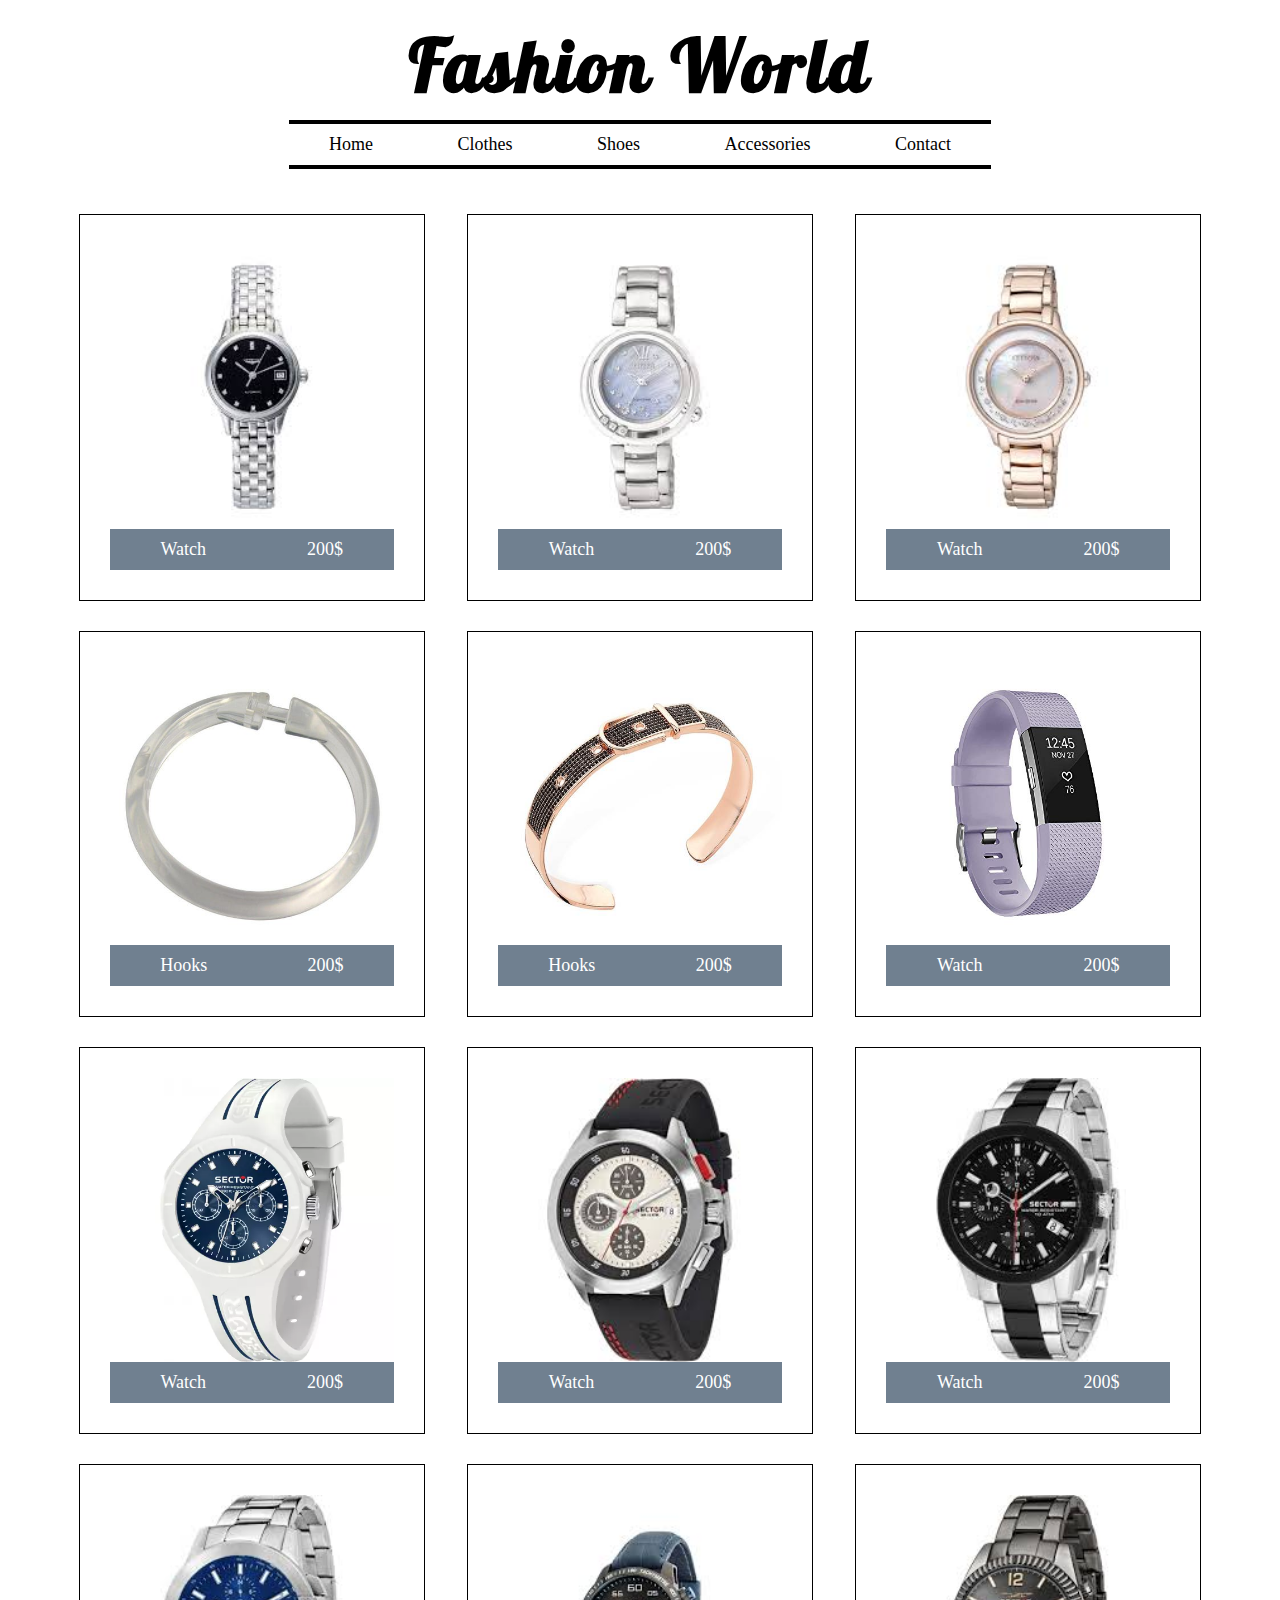
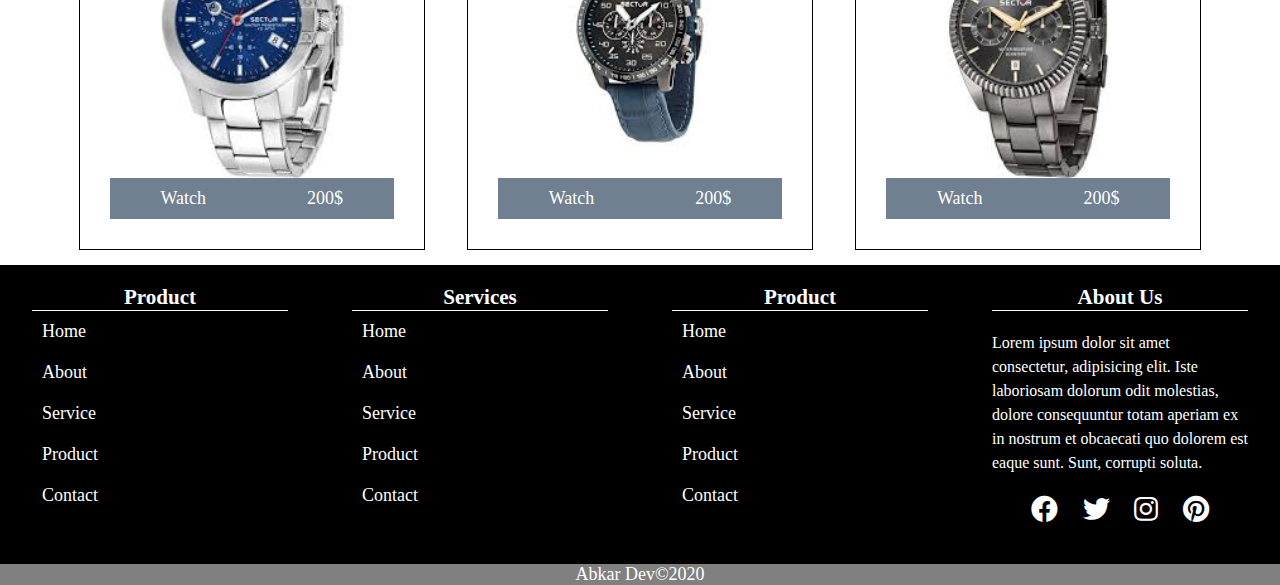
<file: accessories.html>
<!DOCTYPE html>
<html lang="en">

<head>
    <meta charset="UTF-8">
    <meta name="viewport" content="width=device-width, initial-scale=1.0">
    <title>Fasion World</title>
    <link rel="stylesheet" href="css/page.css">
    <link rel="stylesheet" href="https://cdnjs.cloudflare.com/ajax/libs/font-awesome/5.13.1/css/all.min.css">
    <script src="https://code.jquery.com/jquery-3.5.1.js"></script>
    <script>
        $(document).ready(function() {
            $('.burger').click(function() {
                $('.nav-menu').toggleClass("show");
            })
        })
    </script>
</head>

<body>

    <section id="home">
        <header>
            <!---
            <nav class="top-nav">
                <div class="social-media">
                    <div class="social-icon">
                        <i class="fab fa-facebook"></i>
                        <i class="fab fa-facebook"></i>
                        <i class="fab fa-facebook"></i>
                        <i class="fab fa-facebook"></i>
                    </div>
                </div>
            </nav>
        -->
            <nav class="bottom-nav">
                <div class="logo">
                    <h1>Fashion World</h1>
                </div>
                <ul class="nav-menu">
                    <li class="nav-link"><a href="index.html">Home</a></li>
                    <li class="nav-link"><a href="clothes.html">Clothes</a></li>
                    <li class="nav-link"><a href="shoes.html">Shoes</a></li>
                    <li class="nav-link"><a href="accessories.html">Accessories</a></li>
                    <li class="nav-link"><a href="contact.html">Contact</a></li>
                </ul>
                <div class="burger">
                    <div class="one"></div>
                    <div class="two"></div>
                    <div class="three"></div>
                </div>
            </nav>
        </header>
    </section>
    <sections id="women">
        <div class="women">
            <div class="product">
                <div class="product-img">
                    <img src="img/accessories/wwatch.jpg" alt="">
                    <div class="product-name">
                        <p class="name">Watch</p>
                        <p class="price">200$</p>
                    </div>
                </div>
            </div>
            <div class="product">
                <div class="product-img">
                    <img src="img/accessories/wwatch1.jpg" alt="">
                    <div class="product-name">
                        <p class="name">Watch</p>
                        <p class="price">200$</p>
                    </div>
                </div>
            </div>
            <div class="product">
                <div class="product-img">
                    <img src="img/accessories/wwatch2.jpg" alt="">
                    <div class="product-name">
                        <p class="name">Watch</p>
                        <p class="price">200$</p>
                    </div>
                </div>
            </div>
            <div class="product">
                <div class="product-img">
                    <img src="img/accessories/curtain hooks.jpg" alt="">
                    <div class="product-name">
                        <p class="name">Hooks</p>
                        <p class="price">200$</p>
                    </div>
                </div>
            </div>
            <div class="product">
                <div class="product-img">
                    <img src="img/accessories/j.jpg" alt="">
                    <div class="product-name">
                        <p class="name">Hooks</p>
                        <p class="price">200$</p>
                    </div>
                </div>
            </div>
            <div class="product">
                <div class="product-img">
                    <img src="img/accessories/j1.jpg" alt="">
                    <div class="product-name">
                        <p class="name">Watch</p>
                        <p class="price">200$</p>
                    </div>
                </div>
            </div>

        </div>
    </sections>
    <sections id="men">
        <div class="men">
            <div class="product">
                <div class="product-img">
                    <img src="img/accessories/watch.jpg" alt="">
                    <div class="product-name">
                        <p class="name">Watch</p>
                        <p class="price">200$</p>
                    </div>
                </div>
            </div>
            <div class="product">
                <div class="product-img">
                    <img src="img/accessories/watch1.jpg" alt="">
                    <div class="product-name">
                        <p class="name">Watch</p>
                        <p class="price">200$</p>
                    </div>
                </div>
            </div>
            <div class="product">
                <div class="product-img">
                    <img src="img/accessories/watch2.jpg" alt="">
                    <div class="product-name">
                        <p class="name">Watch</p>
                        <p class="price">200$</p>
                    </div>
                </div>
            </div>
            <div class="product">
                <div class="product-img">
                    <img src="img/accessories/watch3.jpg" alt="">
                    <div class="product-name">
                        <p class="name">Watch</p>
                        <p class="price">200$</p>
                    </div>
                </div>
            </div>
            <div class="product">
                <div class="product-img">
                    <img src="img/accessories/watch4.jpg" alt="">
                    <div class="product-name">
                        <p class="name">Watch</p>
                        <p class="price">200$</p>
                    </div>
                </div>
            </div>
            <div class="product">
                <div class="product-img">
                    <img src="img/accessories/watch5.jpg" alt="">
                    <div class="product-name">
                        <p class="name">Watch</p>
                        <p class="price">200$</p>
                    </div>
                </div>
            </div>

        </div>
    </sections>

    <section id="footer">
        <footer>
            <div class="footer">
                <div class="footer-list">
                    <div class="title">
                        <h3>Product</h3>
                    </div>
                    <ul>
                        <li><a href="">Home</a></li>
                        <li><a href="">About</a></li>
                        <li><a href="">Service</a></li>
                        <li><a href="">Product</a></li>
                        <li><a href="">Contact</a></li>
                    </ul>
                </div>
                <div class="footer-list">
                    <div class="title">
                        <h3>Services</h3>
                    </div>
                    <ul>
                        <li><a href="">Home</a></li>
                        <li><a href="">About</a></li>
                        <li><a href="">Service</a></li>
                        <li><a href="">Product</a></li>
                        <li><a href="">Contact</a></li>
                    </ul>
                </div>
                <div class="footer-list">
                    <div class="title">
                        <h3>Product</h3>
                    </div>
                    <ul>
                        <li><a href="">Home</a></li>
                        <li><a href="">About</a></li>
                        <li><a href="">Service</a></li>
                        <li><a href="">Product</a></li>
                        <li><a href="">Contact</a></li>
                    </ul>
                </div>
                <div class="about">
                    <div class="title">
                        <h3>About Us</h3>
                    </div>
                    <p>Lorem ipsum dolor sit amet consectetur, adipisicing elit. Iste laboriosam dolorum odit molestias, dolore consequuntur totam aperiam ex in nostrum et obcaecati quo dolorem est eaque sunt. Sunt, corrupti soluta.</p>
                    <div class="social-media">
                        <a href=""><i class="fab fa-facebook"></i></a>
                        <a href=""><i class="fab fa-twitter"></i></a>
                        <a href=""><i class="fab fa-instagram"></i></i></a>
                        <a href=""><i class="fab fa-pinterest"></i></a>

                    </div>


                </div>
            </div>
            <div class="copywrite">
                <p>Abkar Dev&copy;2020</p>
            </div>
        </footer>
    </section>
</body>

</html>
</file>
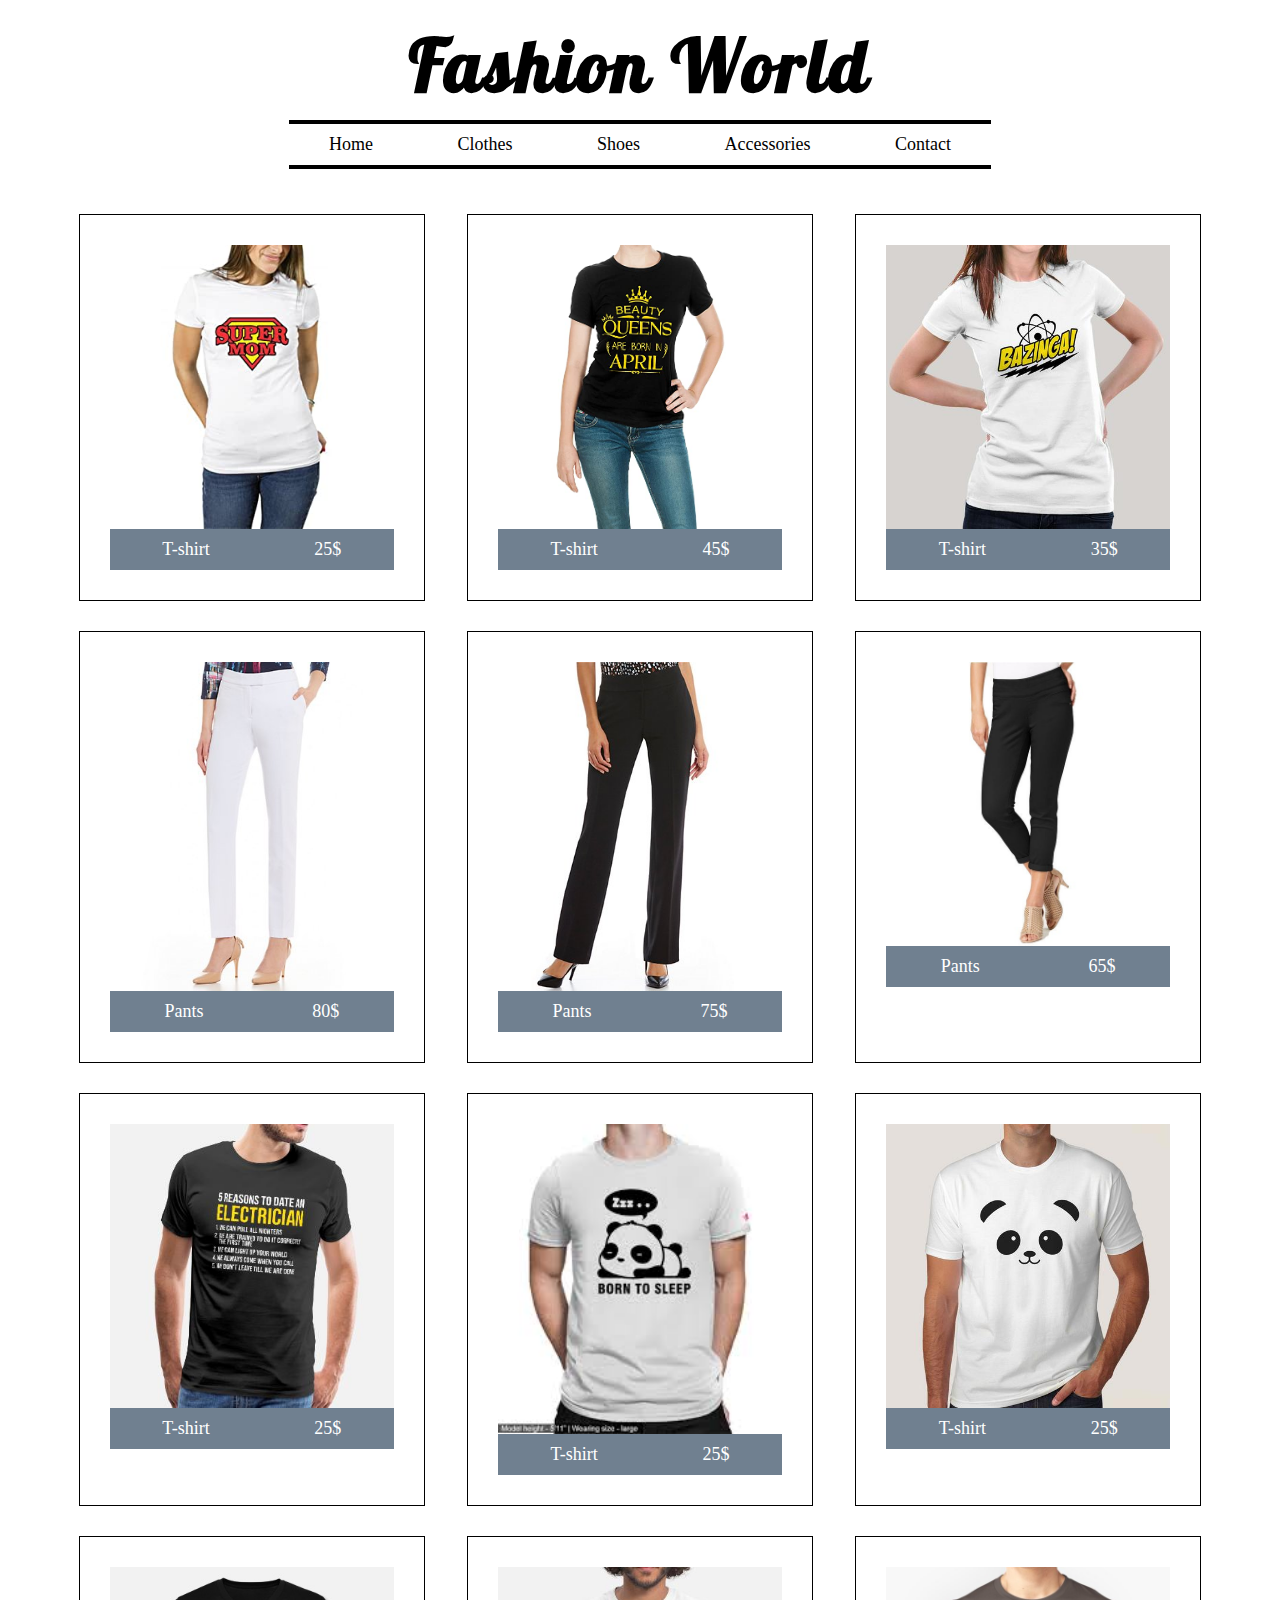
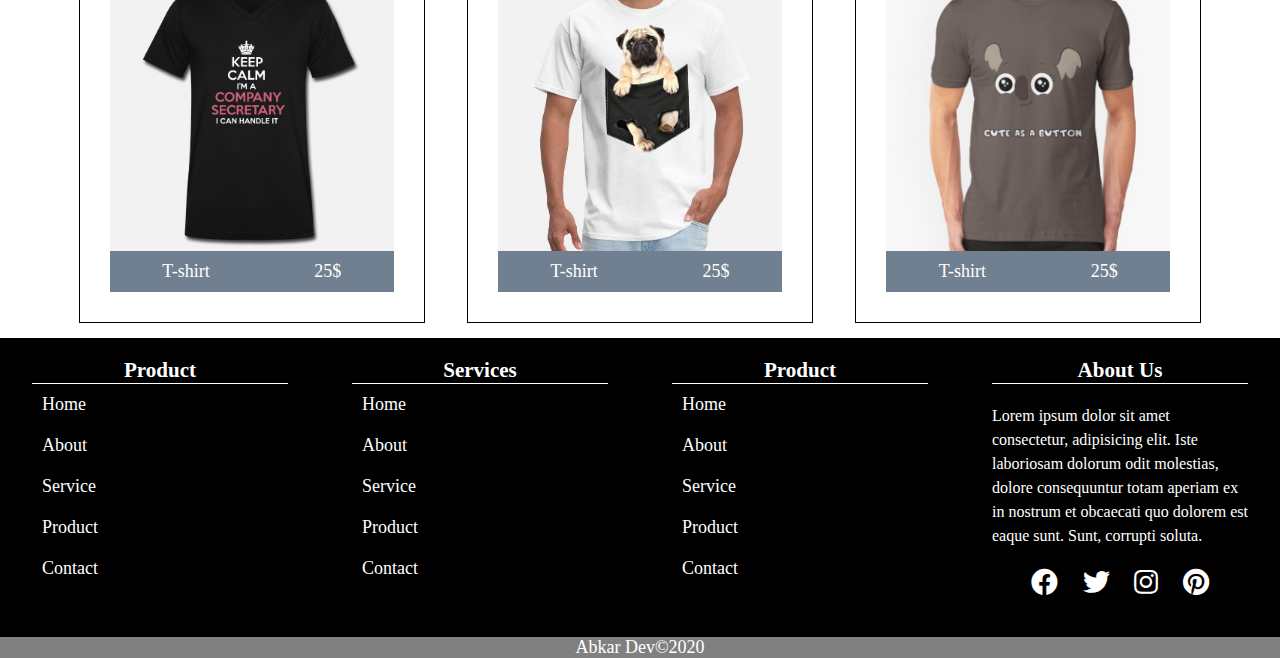
<file: clothes.html>
<!DOCTYPE html>
<html lang="en">

<head>
    <meta charset="UTF-8">
    <meta name="viewport" content="width=device-width, initial-scale=1.0">
    <title>Fasion World</title>
    <link rel="stylesheet" href="css/page.css">
    <link rel="stylesheet" href="https://cdnjs.cloudflare.com/ajax/libs/font-awesome/5.13.1/css/all.min.css">

    <script src="https://code.jquery.com/jquery-3.5.1.js"></script>
    <script>
        $(document).ready(function() {
            $('.burger').click(function() {
                $('.nav-menu').toggleClass("show");
            })
        })
    </script>
</head>

<body>
    <section id="home">
        <header>
            <!---
            <nav class="top-nav">
                <div class="social-media">
                    <div class="social-icon">
                        <i class="fab fa-facebook"></i>
                        <i class="fab fa-facebook"></i>
                        <i class="fab fa-facebook"></i>
                        <i class="fab fa-facebook"></i>
                    </div>
                </div>
            </nav>
        -->
            <nav class="bottom-nav">
                <div class="logo">
                    <h1>Fashion World</h1>
                </div>
                <ul class="nav-menu">
                    <li class="nav-link"><a href="index.html">Home</a></li>
                    <li class="nav-link"><a href="clothes.html">Clothes</a></li>
                    <li class="nav-link"><a href="shoes.html">Shoes</a></li>
                    <li class="nav-link"><a href="accessories.html">Accessories</a></li>
                    <li class="nav-link"><a href="contact.html">Contact</a></li>
                </ul>
                <div class="burger">
                    <div class="one"></div>
                    <div class="two"></div>
                    <div class="three"></div>
                </div>
            </nav>
        </header>
    </section>
    <sections id="women">
        <div class="women">
            <div class="product">
                <div class="product-img">
                    <img src="img/clothes/wshirt.jpg" alt="">
                    <div class="product-name">
                        <p class="name">T-shirt</p>
                        <p class="price">25$</p>
                    </div>
                </div>
            </div>
            <div class="product">
                <div class="product-img">
                    <img src="img/clothes/wshirt1.jpg" alt="">
                    <div class="product-name">
                        <p class="name">T-shirt</p>
                        <p class="price">45$</p>
                    </div>
                </div>
            </div>
            <div class="product">
                <div class="product-img">
                    <img src="img/clothes/wshirt2.jpg" alt="">
                    <div class="product-name">
                        <p class="name">T-shirt</p>
                        <p class="price">35$</p>
                    </div>
                </div>
            </div>
            <div class="product">
                <div class="product-img">
                    <img src="img/clothes/wpants.jpg" alt="">
                    <div class="product-name">
                        <p class="name">Pants</p>
                        <p class="price">80$</p>
                    </div>
                </div>
            </div>
            <div class="product">
                <div class="product-img">
                    <img src="img/clothes/wpants1.jpg" alt="">
                    <div class="product-name">
                        <p class="name">Pants</p>
                        <p class="price">75$</p>
                    </div>
                </div>
            </div>
            <div class="product">
                <div class="product-img">
                    <img src="img/clothes/wpants2.jpg" alt="">
                    <div class="product-name">
                        <p class="name">Pants</p>
                        <p class="price">65$</p>
                    </div>
                </div>
            </div>

        </div>
    </sections>
    <sections id="men">
        <div class="men">
            <div class="product">
                <div class="product-img">
                    <img src="img/clothes/shirt1.jpg" alt="">
                    <div class="product-name">
                        <p class="name">T-shirt</p>
                        <p class="price">25$</p>
                    </div>
                </div>
            </div>
            <div class="product">
                <div class="product-img">
                    <img src="img/clothes/shirt2.jpg" alt="">
                    <div class="product-name">
                        <p class="name">T-shirt</p>
                        <p class="price">25$</p>
                    </div>
                </div>
            </div>
            <div class="product">
                <div class="product-img">
                    <img src="img/clothes/shirt3.jpg" alt="">
                    <div class="product-name">
                        <p class="name">T-shirt</p>
                        <p class="price">25$</p>
                    </div>
                </div>
            </div>
            <div class="product">
                <div class="product-img">
                    <img src="img/clothes/shirt.jpg" alt="">
                    <div class="product-name">
                        <p class="name">T-shirt</p>
                        <p class="price">25$</p>
                    </div>
                </div>
            </div>
            <div class="product">
                <div class="product-img">
                    <img src="img/clothes/shirt4.jpg" alt="">
                    <div class="product-name">
                        <p class="name">T-shirt</p>
                        <p class="price">25$</p>
                    </div>
                </div>
            </div>
            <div class="product">
                <div class="product-img">
                    <img src="img/clothes/shirt5.jpg" alt="">
                    <div class="product-name">
                        <p class="name">T-shirt</p>
                        <p class="price">25$</p>
                    </div>
                </div>
            </div>

        </div>
    </sections>
    <section id="footer">
        <footer>
            <div class="footer">
                <div class="footer-list">
                    <div class="title">
                        <h3>Product</h3>
                    </div>
                    <ul>
                        <li><a href="">Home</a></li>
                        <li><a href="">About</a></li>
                        <li><a href="">Service</a></li>
                        <li><a href="">Product</a></li>
                        <li><a href="">Contact</a></li>
                    </ul>
                </div>
                <div class="footer-list">
                    <div class="title">
                        <h3>Services</h3>
                    </div>
                    <ul>
                        <li><a href="">Home</a></li>
                        <li><a href="">About</a></li>
                        <li><a href="">Service</a></li>
                        <li><a href="">Product</a></li>
                        <li><a href="">Contact</a></li>
                    </ul>
                </div>
                <div class="footer-list">
                    <div class="title">
                        <h3>Product</h3>
                    </div>
                    <ul>
                        <li><a href="">Home</a></li>
                        <li><a href="">About</a></li>
                        <li><a href="">Service</a></li>
                        <li><a href="">Product</a></li>
                        <li><a href="">Contact</a></li>
                    </ul>
                </div>
                <div class="about">
                    <div class="title">
                        <h3>About Us</h3>
                    </div>
                    <p>Lorem ipsum dolor sit amet consectetur, adipisicing elit. Iste laboriosam dolorum odit molestias, dolore consequuntur totam aperiam ex in nostrum et obcaecati quo dolorem est eaque sunt. Sunt, corrupti soluta.</p>
                    <div class="social-media">
                        <a href=""><i class="fab fa-facebook"></i></a>
                        <a href=""><i class="fab fa-twitter"></i></a>
                        <a href=""><i class="fab fa-instagram"></i></i></a>
                        <a href=""><i class="fab fa-pinterest"></i></a>

                    </div>


                </div>
            </div>
            <div class="copywrite">
                <p>Abkar Dev&copy;2020</p>
            </div>
        </footer>
    </section>
</body>

</html>
</file>
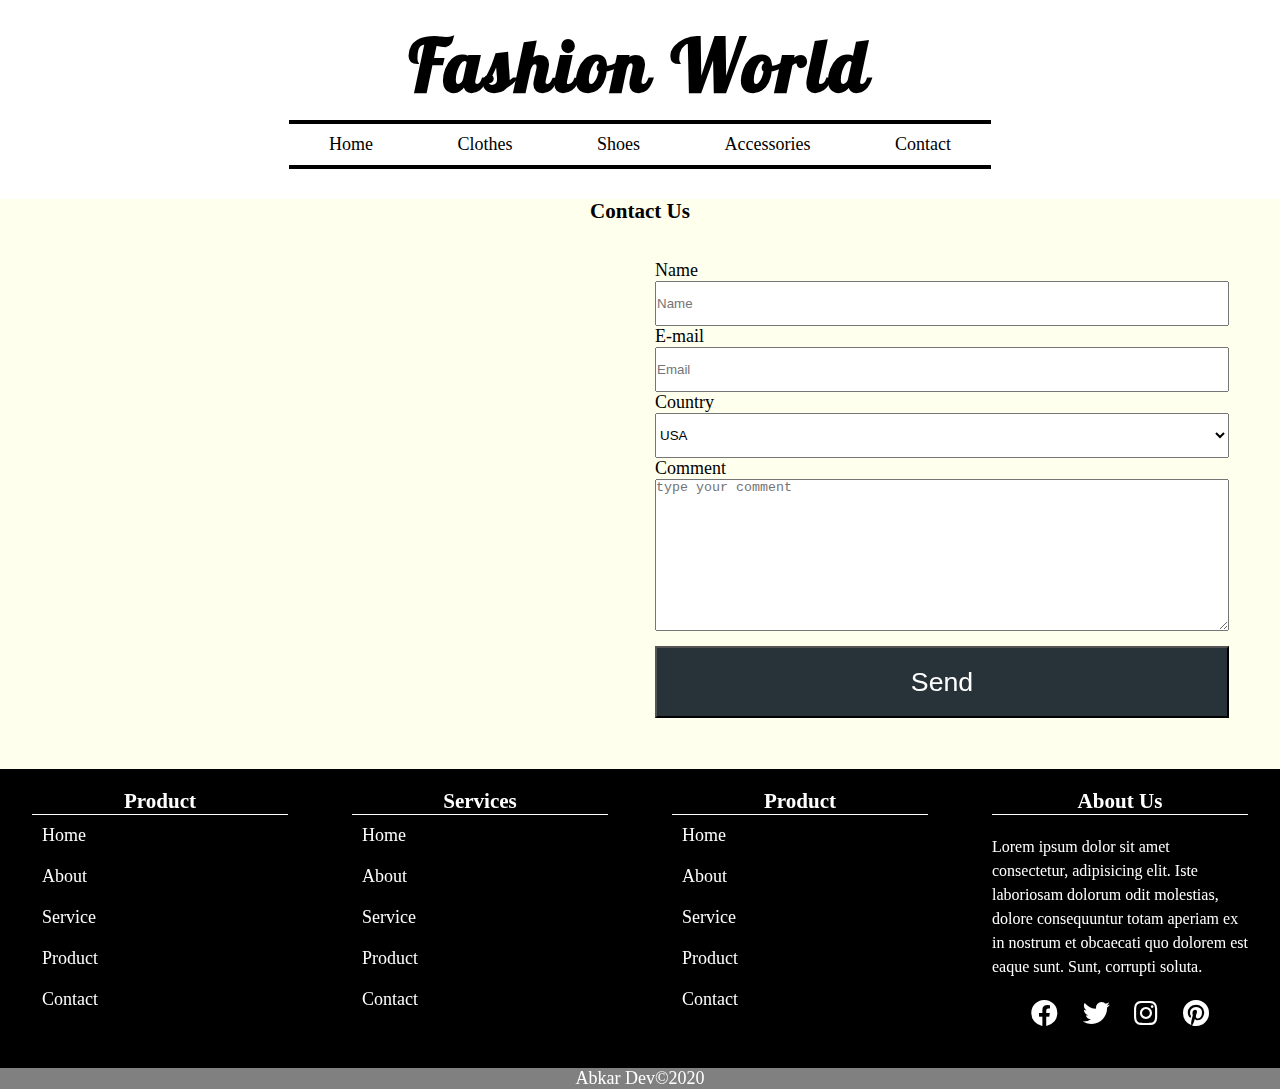
<file: contact.html>
<!DOCTYPE html>
<html lang="en">

<head>
    <meta charset="UTF-8">
    <meta name="viewport" content="width=device-width, initial-scale=1.0">
    <title>Fasion World</title>
    <link rel="stylesheet" href="css/contact.css">
    <link rel="stylesheet" href="https://cdnjs.cloudflare.com/ajax/libs/font-awesome/5.13.1/css/all.min.css">
    <script src="https://code.jquery.com/jquery-3.5.1.js"></script>
    <script>
        $(document).ready(function() {
            $('.burger').click(function() {
                $('.nav-menu').toggleClass("show");
            })
        })
    </script>
</head>

<body>
    <section id="home">
        <header>
            <!---
            <nav class="top-nav">
                <div class="social-media">
                    <div class="social-icon">
                        <i class="fab fa-facebook"></i>
                        <i class="fab fa-facebook"></i>
                        <i class="fab fa-facebook"></i>
                        <i class="fab fa-facebook"></i>
                    </div>
                </div>
            </nav>
        -->
            <nav class="bottom-nav">
                <div class="logo">
                    <h1>Fashion World</h1>
                </div>
                <ul class="nav-menu">
                    <li class="nav-link"><a href="index.html">Home</a></li>
                    <li class="nav-link"><a href="clothes.html">Clothes</a></li>
                    <li class="nav-link"><a href="shoes.html">Shoes</a></li>
                    <li class="nav-link"><a href="accessories.html">Accessories</a></li>
                    <li class="nav-link"><a href="contact.html">Contact</a></li>
                </ul>
                <div class="burger">
                    <div class="one"></div>
                    <div class="two"></div>
                    <div class="three"></div>
                </div>
            </nav>
        </header>
    </section>
    <section id="contact">
        <div class="title">
            <h3>Contact Us</h3>
        </div>
        <div class="contact">
            <div class="google-map">
                <iframe src="https://www.google.com/maps/embed?pb=!1m18!1m12!1m3!1d2374.2610352753754!2d-2.239445884729916!3d53.48166558000761!2m3!1f0!2f0!3f0!3m2!1i1024!2i768!4f13.1!3m3!1m2!1s0x487bb1107c82c9db%3A0x1425423aa40d07e5!2sBella%20Italia%20-%20Manchester%20Piccadilly!5e0!3m2!1sen!2ssa!4v1592155016348!5m2!1sen!2ssa"
                    width="450" height="400" frameborder="0" style="border:0;" allowfullscreen="" aria-hidden="false" tabindex="0"></iframe>
            </div>
            <div class="contact-form">
                <form action="">
                    <label for="">Name</label>
                    <input type="text" id="input" placeholder="Name">
                    <label for="">E-mail</label>
                    <input type="text" id="input" placeholder="Email">
                    <label for="">Country</label>
                    <select name="" id="input">
                        <option value="" placeholder="Country">USA</option>
                        <option value="">United Kingdom</option>
                        <option value="">Canada</option>
                        <option value="">Australia</option>
                        <option value="">Chad</option>
                    </select>
                    <label for="">Comment</label>
                    <textarea name="" id="" cols="30" rows="10" placeholder="type your comment"></textarea>
                    <button type="submit"><a>Send</a></button>
                </form>
            </div>
        </div>
    </section>
    <section id="footer">
        <footer>
            <div class="footer">
                <div class="footer-list">
                    <div class="title">
                        <h3>Product</h3>
                    </div>
                    <ul>
                        <li><a href="">Home</a></li>
                        <li><a href="">About</a></li>
                        <li><a href="">Service</a></li>
                        <li><a href="">Product</a></li>
                        <li><a href="">Contact</a></li>
                    </ul>
                </div>
                <div class="footer-list">
                    <div class="title">
                        <h3>Services</h3>
                    </div>
                    <ul>
                        <li><a href="">Home</a></li>
                        <li><a href="">About</a></li>
                        <li><a href="">Service</a></li>
                        <li><a href="">Product</a></li>
                        <li><a href="">Contact</a></li>
                    </ul>
                </div>
                <div class="footer-list">
                    <div class="title">
                        <h3>Product</h3>
                    </div>
                    <ul>
                        <li><a href="">Home</a></li>
                        <li><a href="">About</a></li>
                        <li><a href="">Service</a></li>
                        <li><a href="">Product</a></li>
                        <li><a href="">Contact</a></li>
                    </ul>
                </div>
                <div class="about">
                    <div class="title">
                        <h3>About Us</h3>
                    </div>
                    <p>Lorem ipsum dolor sit amet consectetur, adipisicing elit. Iste laboriosam dolorum odit molestias, dolore consequuntur totam aperiam ex in nostrum et obcaecati quo dolorem est eaque sunt. Sunt, corrupti soluta.</p>
                    <div class="social-media">
                        <a href=""><i class="fab fa-facebook"></i></a>
                        <a href=""><i class="fab fa-twitter"></i></a>
                        <a href=""><i class="fab fa-instagram"></i></i></a>
                        <a href=""><i class="fab fa-pinterest"></i></a>

                    </div>


                </div>
            </div>
            <div class="copywrite">
                <p>Abkar Dev&copy;2020</p>
            </div>
        </footer>
    </section>
</body>

</html>
</file>
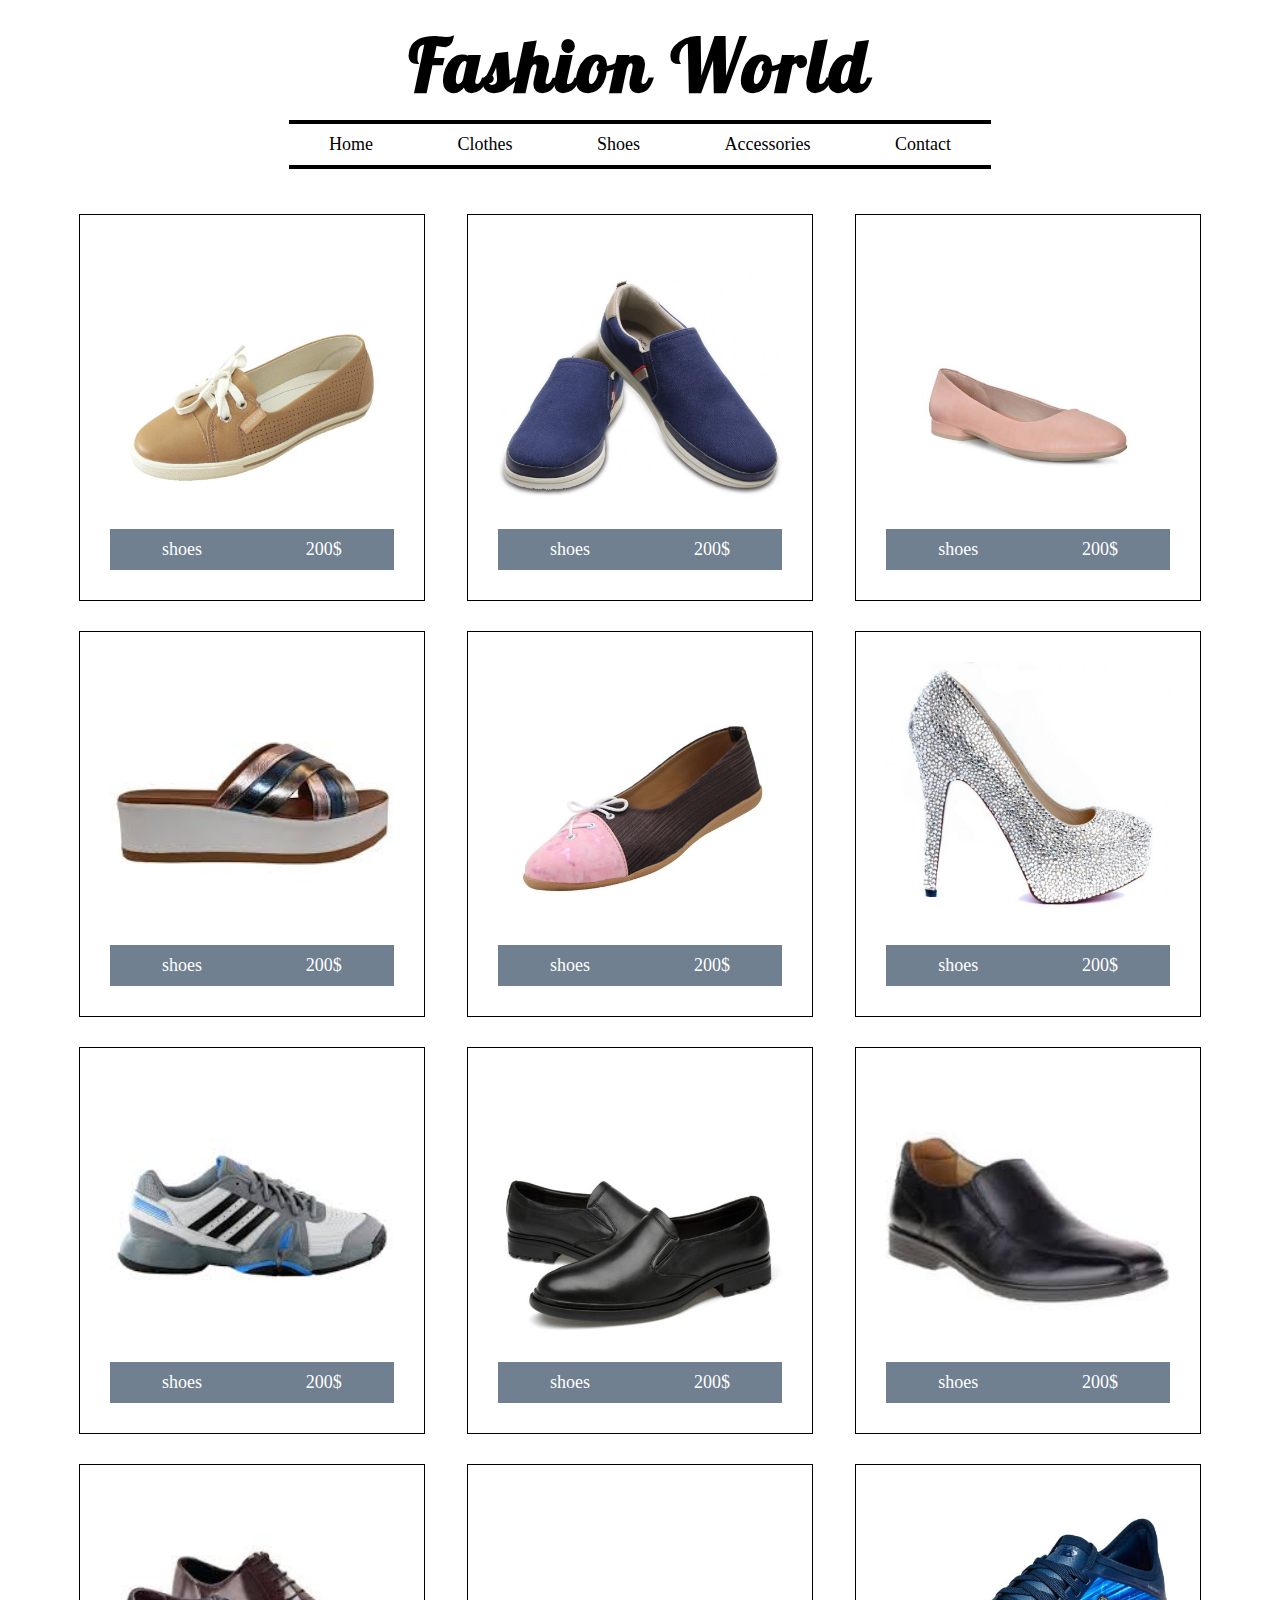
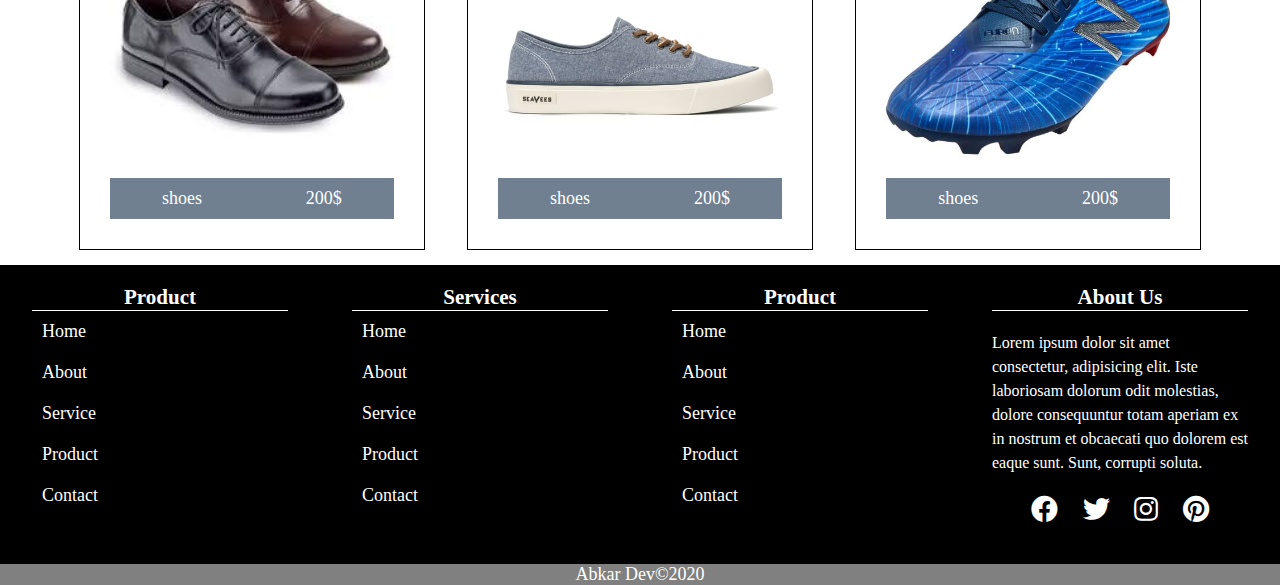
<file: shoes.html>
<!DOCTYPE html>
<html lang="en">

<head>
    <meta charset="UTF-8">
    <meta name="viewport" content="width=device-width, initial-scale=1.0">
    <title>Fasion World</title>
    <link rel="stylesheet" href="css/page.css">
    <link rel="stylesheet" href="https://cdnjs.cloudflare.com/ajax/libs/font-awesome/5.13.1/css/all.min.css">
    <script src="https://code.jquery.com/jquery-3.5.1.js"></script>
    <script>
        $(document).ready(function() {
            $('.burger').click(function() {
                $('.nav-menu').toggleClass("show");
            })
        })
    </script>
</head>

<body>

    <section id="home">
        <header>
            <!---
            <nav class="top-nav">
                <div class="social-media">
                    <div class="social-icon">
                        <i class="fab fa-facebook"></i>
                        <i class="fab fa-facebook"></i>
                        <i class="fab fa-facebook"></i>
                        <i class="fab fa-facebook"></i>
                    </div>
                </div>
            </nav>
        -->
            <nav class="bottom-nav">
                <div class="logo">
                    <h1>Fashion World</h1>
                </div>
                <ul class="nav-menu">
                    <li class="nav-link"><a href="index.html">Home</a></li>
                    <li class="nav-link"><a href="clothes.html">Clothes</a></li>
                    <li class="nav-link"><a href="shoes.html">Shoes</a></li>
                    <li class="nav-link"><a href="accessories.html">Accessories</a></li>
                    <li class="nav-link"><a href="contact.html">Contact</a></li>
                </ul>
                <div class="burger">
                    <div class="one"></div>
                    <div class="two"></div>
                    <div class="three"></div>
                </div>
            </nav>
        </header>
    </section>
    <sections id="women">
        <div class="women">
            <div class="product">
                <div class="product-img">
                    <img src="img/shoes/wbrown.jpg" alt="">
                    <div class="product-name">
                        <p class="name">shoes</p>
                        <p class="price">200$</p>
                    </div>
                </div>
            </div>
            <div class="product">
                <div class="product-img">
                    <img src="img/shoes/wcasual.jpg" alt="">
                    <div class="product-name">
                        <p class="name">shoes</p>
                        <p class="price">200$</p>
                    </div>
                </div>
            </div>
            <div class="product">
                <div class="product-img">
                    <img src="img/shoes/wpink.jpg" alt="">
                    <div class="product-name">
                        <p class="name">shoes</p>
                        <p class="price">200$</p>
                    </div>
                </div>
            </div>
            <div class="product">
                <div class="product-img">
                    <img src="img/shoes/wsandal.jpg" alt="">
                    <div class="product-name">
                        <p class="name">shoes</p>
                        <p class="price">200$</p>
                    </div>
                </div>
            </div>
            <div class="product">
                <div class="product-img">
                    <img src="img/shoes/wshoes.JPG" alt="">
                    <div class="product-name">
                        <p class="name">shoes</p>
                        <p class="price">200$</p>
                    </div>
                </div>
            </div>
            <div class="product">
                <div class="product-img">
                    <img src="img/shoes/heal.jpg" alt="">
                    <div class="product-name">
                        <p class="name">shoes</p>
                        <p class="price">200$</p>
                    </div>
                </div>
            </div>

        </div>
    </sections>
    <sections id="men">
        <div class="men">
            <div class="product">
                <div class="product-img">
                    <img src="img/shoes/adidas.jpg" alt="">
                    <div class="product-name">
                        <p class="name">shoes</p>
                        <p class="price">200$</p>
                    </div>
                </div>
            </div>
            <div class="product">
                <div class="product-img">
                    <img src="img/shoes/formal.jpg" alt="">
                    <div class="product-name">
                        <p class="name">shoes</p>
                        <p class="price">200$</p>
                    </div>
                </div>
            </div>
            <div class="product">
                <div class="product-img">
                    <img src="img/shoes/formal1.jpg" alt="">
                    <div class="product-name">
                        <p class="name">shoes</p>
                        <p class="price">200$</p>
                    </div>
                </div>
            </div>
            <div class="product">
                <div class="product-img">
                    <img src="img/shoes/formal2.jpg" alt="">
                    <div class="product-name">
                        <p class="name">shoes</p>
                        <p class="price">200$</p>
                    </div>
                </div>
            </div>
            <div class="product">
                <div class="product-img">
                    <img src="img/shoes/sneeker.jpg" alt="">
                    <div class="product-name">
                        <p class="name">shoes</p>
                        <p class="price">200$</p>
                    </div>
                </div>
            </div>
            <div class="product">
                <div class="product-img">
                    <img src="img/shoes/soccer.jpg" alt="">
                    <div class="product-name">
                        <p class="name">shoes</p>
                        <p class="price">200$</p>
                    </div>
                </div>
            </div>

        </div>
    </sections>

    <section id="footer">
        <footer>
            <div class="footer">
                <div class="footer-list">
                    <div class="title">
                        <h3>Product</h3>
                    </div>
                    <ul>
                        <li><a href="">Home</a></li>
                        <li><a href="">About</a></li>
                        <li><a href="">Service</a></li>
                        <li><a href="">Product</a></li>
                        <li><a href="">Contact</a></li>
                    </ul>
                </div>
                <div class="footer-list">
                    <div class="title">
                        <h3>Services</h3>
                    </div>
                    <ul>
                        <li><a href="">Home</a></li>
                        <li><a href="">About</a></li>
                        <li><a href="">Service</a></li>
                        <li><a href="">Product</a></li>
                        <li><a href="">Contact</a></li>
                    </ul>
                </div>
                <div class="footer-list">
                    <div class="title">
                        <h3>Product</h3>
                    </div>
                    <ul>
                        <li><a href="">Home</a></li>
                        <li><a href="">About</a></li>
                        <li><a href="">Service</a></li>
                        <li><a href="">Product</a></li>
                        <li><a href="">Contact</a></li>
                    </ul>
                </div>
                <div class="about">
                    <div class="title">
                        <h3>About Us</h3>
                    </div>
                    <p>Lorem ipsum dolor sit amet consectetur, adipisicing elit. Iste laboriosam dolorum odit molestias, dolore consequuntur totam aperiam ex in nostrum et obcaecati quo dolorem est eaque sunt. Sunt, corrupti soluta.</p>
                    <div class="social-media">
                        <a href=""><i class="fab fa-facebook"></i></a>
                        <a href=""><i class="fab fa-twitter"></i></a>
                        <a href=""><i class="fab fa-instagram"></i></i></a>
                        <a href=""><i class="fab fa-pinterest"></i></a>

                    </div>


                </div>
            </div>
            <div class="copywrite">
                <p>Abkar Dev&copy;2020</p>
            </div>
        </footer>
    </section>
</body>

</html>
</file>
<file: css/page.css>
@import url('https://fonts.googleapis.com/css2?family=Lobster&display=swap');
* {
    box-sizing: border-box;
    margin: 0;
    padding: 0;
}

body {
    width: 100%;
    font-size: 18px;
}

section {
    width: 100%;
}


/*=====Navigation===*/

header {
    width: 100%;
}

.logo {
    margin-top: 20px;
    margin-bottom: -20px;
    font-family: 'Lobster', cursive;
    font-size: 2em;
    letter-spacing: 3px;
}

.bottom-nav {
    display: flex;
    justify-content: center;
    flex-direction: column;
    align-items: center;
}

.bottom-nav .nav-menu {
    list-style: none;
    border-top: 4px solid #000;
    border-bottom: 4px solid #000;
    margin: 30px;
}

.nav-menu .nav-link {
    display: inline-block;
    padding: 10px 40px;
}

.nav-menu .nav-link a {
    text-decoration: none;
    color: #000;
}

.burger {
    cursor: pointer;
    display: none;
}

.burger>div {
    background: #fff;
    width: 30px;
    height: 4px;
    position: relative;
}

.one,
.two {
    margin-bottom: 5px;
}


/*=====New Arrival===*/


/*=====Product===*/

#men,
#women {
    width: 100%;
}

.women,
.men {
    width: 90%;
    display: flex;
    margin: auto;
    flex-wrap: wrap;
    justify-content: space-between;
}

.product {
    width: 30%;
    padding: 30px;
    margin: 15px;
    border: 1px solid #000;
}

.product img {
    width: 100%;
    height: 100%;
    object-fit: cover;
}

.product-img {
    width: 100%;
}

.product-name {
    display: flex;
    justify-content: space-around;
    background: slategray;
    color: #fff;
    padding: 10px 0;
    margin-top: -5px;
}


/*=====Men===*/


/*=====Navigation===*/


/*=====Navigation===*/


/*=====Footer===*/

.footer {
    display: flex;
    justify-content: space-around;
    background: #000;
    flex-wrap: wrap;
    padding: 20px 0;
}

.footer-list {
    width: 20%;
}

.footer .title {
    border-bottom: 1px solid #fff;
    text-align: center;
}

.footer-list ul {
    list-style: none;
}

.footer-list ul li {
    padding: 10px;
}

.footer-list ul li a {
    text-decoration: none;
    color: #fff;
}

.footer .title {
    color: #fff;
}

.about {
    width: 20%;
}

.about .title {
    color: #fff;
    text-align: center;
}

.about p {
    font-size: 16px;
    line-height: 1.5;
    color: #fff;
    margin: 20px 0;
}

.about .social-media {
    text-align: center;
    margin: 20px 0;
}

.social-media i {
    padding: 0 10px;
    color: #fff;
    font-size: 1.5em;
}

.copywrite {
    background: grey;
}

.copywrite p {
    text-align: center;
    color: #fff;
}


/*=====Media Query===*/


/*=====Media Query===*/

@media (max-width:850px) {
    .women {
        margin-top: 40px;
    } 
    .bottom-nav {
        display: flex;
        flex-direction: row;
        justify-content: space-between;
        background: #000;
        height: 7vh;
        top: 0;
        left: 0;
        z-index: 10;
        position: fixed;
        width: 100%;
    }
    .burger {
        display: block;
        margin: auto 15px;
    }
    .logo {
        margin: auto 15px;
        color: #fff;
        font-size: 20px;
    }
    .bottom-nav .nav-menu {
        background: grey;
        position: fixed;
        top: 2%;
        right: -30px;
        border: none;
        width: 100%;
        display: none;
        transition: all ease .5s;
    }
    .nav-menu .nav-link {
        display: block;
        text-align: center;
        padding: 20px 0;
    }
    .nav-menu .nav-link a {
        color: #fff;
    }
    .nav-menu.show {
        display: block;
    }
    .product {
        width: 45%;
    }
    .footer-list {
        width: 40%;
    }
    .about {
        width: 40%;
    }
}

@media (min-width:200px) and (max-width:600px) {
    .product {
        width: 90%;
        margin: auto;
    }
    .about {
        width: 80%;
    }
    .footer-list {
        width: 80%;
    }
}
</file>
<file: css/contact.css>
@import url('https://fonts.googleapis.com/css2?family=Lobster&display=swap');
* {
    box-sizing: border-box;
    margin: 0;
    padding: 0;
}

body {
    width: 100%;
    font-size: 18px;
    background: #fff;
}

section {
    width: 100%;
}


/*=====Navigation===*/

header {
    width: 100%;
}

.logo {
    margin-top: 20px;
    margin-bottom: -20px;
    font-family: 'Lobster', cursive;
    font-size: 2em;
    letter-spacing: 3px;
}

.bottom-nav {
    display: flex;
    justify-content: center;
    flex-direction: column;
    align-items: center;
}

.bottom-nav .nav-menu {
    list-style: none;
    border-top: 4px solid #000;
    border-bottom: 4px solid #000;
    margin: 30px;
}

.nav-menu .nav-link {
    display: inline-block;
    padding: 10px 40px;
}

.nav-menu .nav-link a {
    text-decoration: none;
    color: #000;
}

.burger {
    cursor: pointer;
    display: none;
}

.burger>div {
    background: #fff;
    width: 30px;
    height: 4px;
    position: relative;
}

.one,
.two {
    margin-bottom: 5px;
}


/*=====New Arrival===*/


/*=====Product===*/

#men,
#women {
    width: 100%;
}

.women,
.men {
    width: 90%;
    display: flex;
    margin: auto;
    flex-wrap: wrap;
    justify-content: space-between;
}

.product {
    width: 30%;
    padding: 30px;
}

.product img {
    width: 100%;
    height: 100%;
    object-fit: cover;
}

.product-img {
    width: 100%;
}


/*=====Men===*/


/*=====Navigation===*/


/*=====Contact===*/


/*====Contact Start*/

#contact {
    background: #ffe;
    color: #000;
    min-height: 60vh;
}

#contact .title {
    text-align: center;
}

.contact {
    display: flex;
    justify-content: space-between;
    padding: 2em;
}

.google-map {
    width: 90%;
    margin: 0 15px;
}

.google-map iframe {
    width: 100%;
    margin: auto;
}


/*contact form*/

.contact-form {
    width: 90%;
    margin: 0 15px;
}

form {
    width: 100%;
    display: flex;
    flex-direction: column;
    margin: 0 auto;
    color: #000;
}

#input {
    height: 5vh;
}

button {
    background: #283339;
    height: 8vh;
    color: #fff;
    margin: 15px 0;
}

button a {
    font-size: 2em;
}


/*=====Footer===*/

.footer {
    display: flex;
    justify-content: space-around;
    background: #000;
    flex-wrap: wrap;
    padding: 20px 0;
}

.footer-list {
    width: 20%;
}

.footer .title {
    border-bottom: 1px solid #fff;
    text-align: center;
}

.footer-list ul {
    list-style: none;
}

.footer-list ul li {
    padding: 10px;
}

.footer-list ul li a {
    text-decoration: none;
    color: #fff;
}

.footer .title {
    color: #fff;
}

.about {
    width: 20%;
}

.about .title {
    color: #fff;
    text-align: center;
}

.about p {
    font-size: 16px;
    line-height: 1.5;
    color: #fff;
    margin: 20px 0;
}

.about .social-media {
    text-align: center;
    margin: 20px 0;
}

.social-media i {
    padding: 0 10px;
    color: #fff;
    font-size: 1.5em;
}

.copywrite {
    background: grey;
}

.copywrite p {
    text-align: center;
    color: #fff;
}


/*=====Media Query===*/


/*=====Media Query===*/

@media (max-width:850px) {
     .bottom-nav {
        display: flex;
        flex-direction: row;
        justify-content: space-between;
        background: #000;
        height: 7vh;
        top: 0;
        left: 0;
        z-index: 10;
        position: fixed;
        width: 100%;
    }
    .burger {
        display: block;
        margin: auto 15px;
    }
    .logo {
        margin: auto 15px;
        color: #fff;
        font-size: 20px;

    }
    .bottom-nav .nav-menu {
        background: grey;
        position: fixed;
        top: 2%;
        right: -30px;
        border: none;
        width: 100%;
        display: none;
        transition: all ease .5s;
    }
    .nav-menu .nav-link {
        display: block;
        text-align: center;
        padding: 20px 0;
    }
    .nav-menu .nav-link a {
        color: #fff;
        
    }
    .nav-menu.show {
        display: block;
    }
    .product {
        width: 45%;
    }
    .footer-list {
        width: 40%;
    }
    .about {
        width: 40%;
    }
}

@media (min-width:200px) and (max-width:600px) {
    .product {
        width: 90%;
        margin: auto;
    }
    .about {
        width: 80%;
    }
    .footer-list {
        width: 80%;
    }
    .contact {
        display: flex;
        flex-direction: column;
    }
}
</file>
